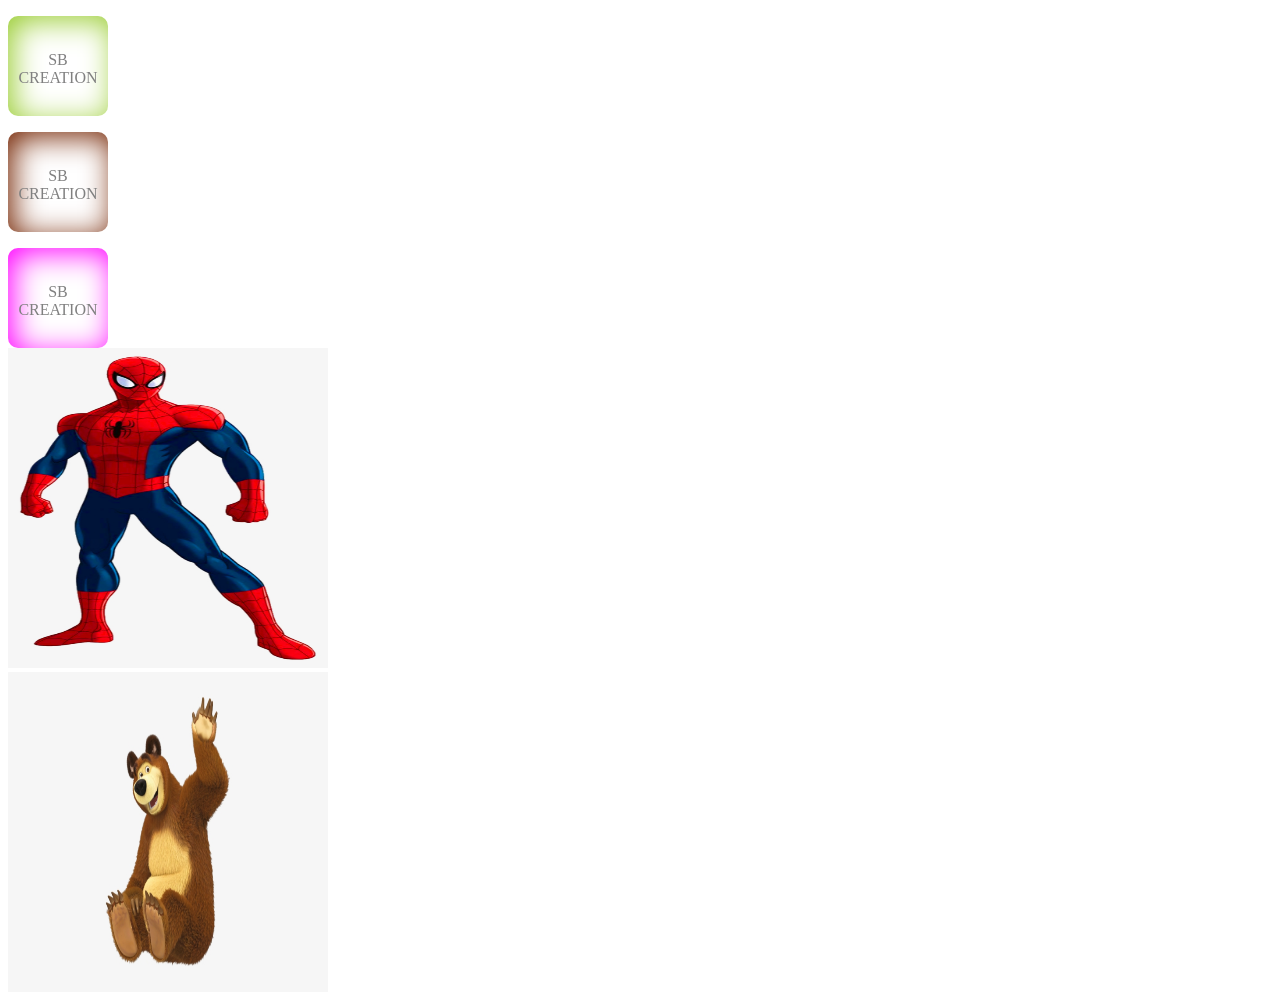
<file: index.html>
<!DOCTYPE html>
<html lang="en">

<head>
    <meta charset="UTF-8">
    <meta name="viewport" content="width=device-width, initial-scale=1.0">
    <title>Box Shadow</title>
    <link rel="stylesheet" href="main.css">
    <link rel="shortcut icon" href="images/logo.png" type="image/x-icon">
</head>

<body>


    <div class="box yellow__green__box">

        <p>SB CREATION</p>

    </div>

    <div class="box red__box">

        <p>SB CREATION</p>

    </div>
    <div class="box magenta__box">

        <p>SB CREATION</p>

    </div>
    <div class="image">
        <img src="/images/spider-man.png" alt="" srcset="">
    </div>
    <div class="image">
        <img src="/images/panda.png" alt="" srcset="">
    </div>

</body>

</html>
</file>
<file: main.css>
.box{

    width: 100px;
    height:100px;

    border-radius: 10px;
    color: gray;
    
}
.yellow__green__box{
    box-shadow:inset 5px 5px 30px yellowgreen;
}
.box p{
   text-align: center;
   padding-top: 35%;
}

.red__box{

    box-shadow:inset 5px 5px 30px rgb(117, 37, 3);
}

.magenta__box{

    box-shadow:inset 5px 5px 30px magenta; 
}
.image img{
    width: 20rem;
    height: 20rem;
}
</file>
